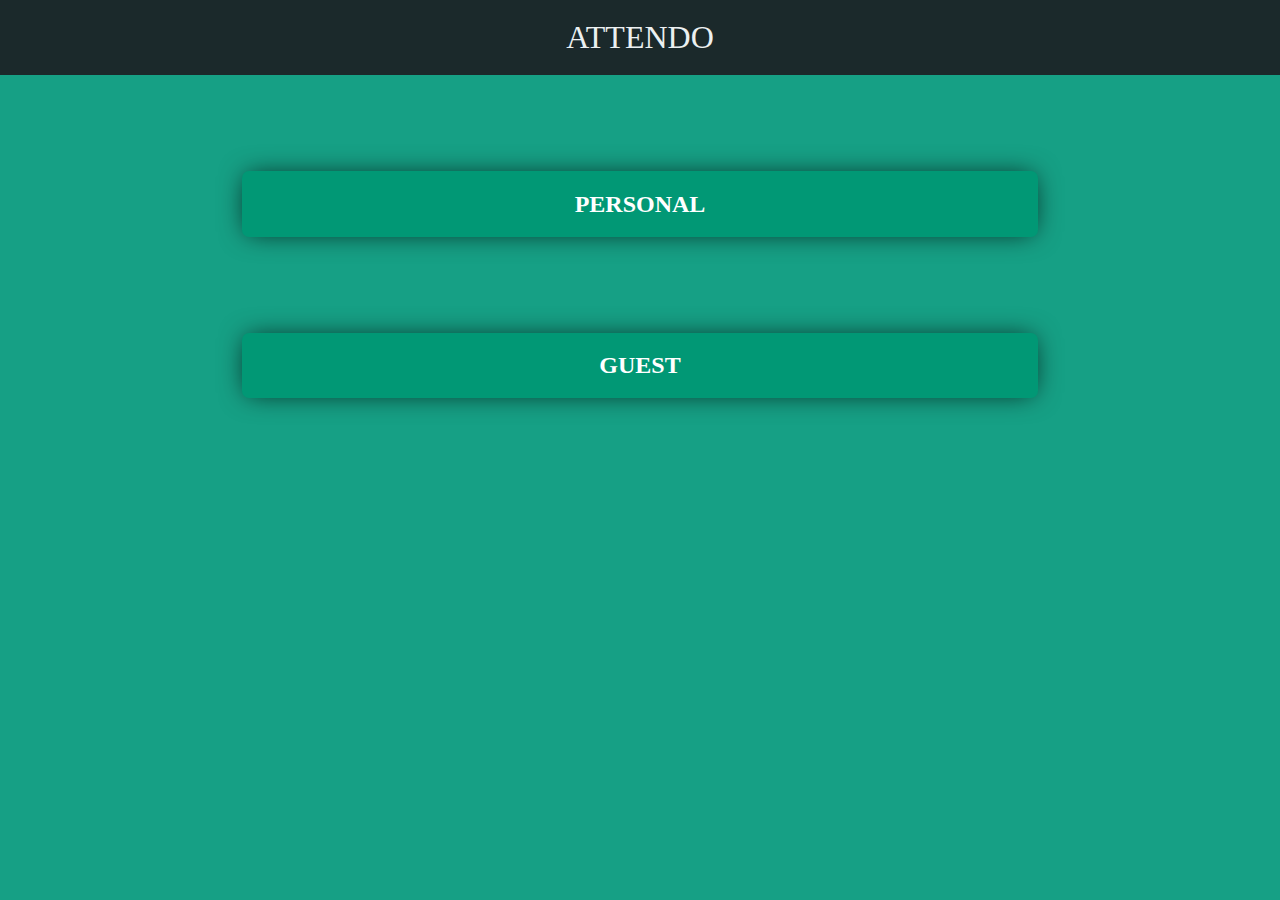
<file: platforms/android/assets/www/index.html>
<!DOCTYPE html>
<html>
    <head>
        <meta charset="utf-8" />
        <meta name="format-detection" content="telephone=no" />
        <meta name="msapplication-tap-highlight" content="no" />
        <meta name="viewport" content="user-scalable=no, initial-scale=1, maximum-scale=1, minimum-scale=1, width=device-width, height=device-height, target-densitydpi=device-dpi" />
        <link rel="stylesheet" type="text/css" href="css/index.css" />
        <title>Attendo</title>
    </head>

<link rel="stylesheet" href="css/animate.css">

    <body>
        <!-- <div class="app">
            <h1>PhoneGap</h1>
            <div id="deviceready" class="blink">
                <p class="event listening">Connecting to Device</p>
                <p class="event received">Device is Ready</p>
            </div>
        </div> -->


       <!-- start of menu -->
        <div id="banner" class="animated slideInDown">ATTENDO</div>
        <div class="animated slideInUp menu_button"><a href=""></a>PERSONAL</div>
        <div class="animated slideInUp menu_button"><a href="guest.html">GUEST</a></div>

       <!-- end of menu -->



        <script type="text/javascript" src="cordova.js"></script>
        <script type="text/javascript" src="js/index.js"></script>
        <script type="text/javascript">
            app.initialize();
        </script>
    </body>
</html>
</file>
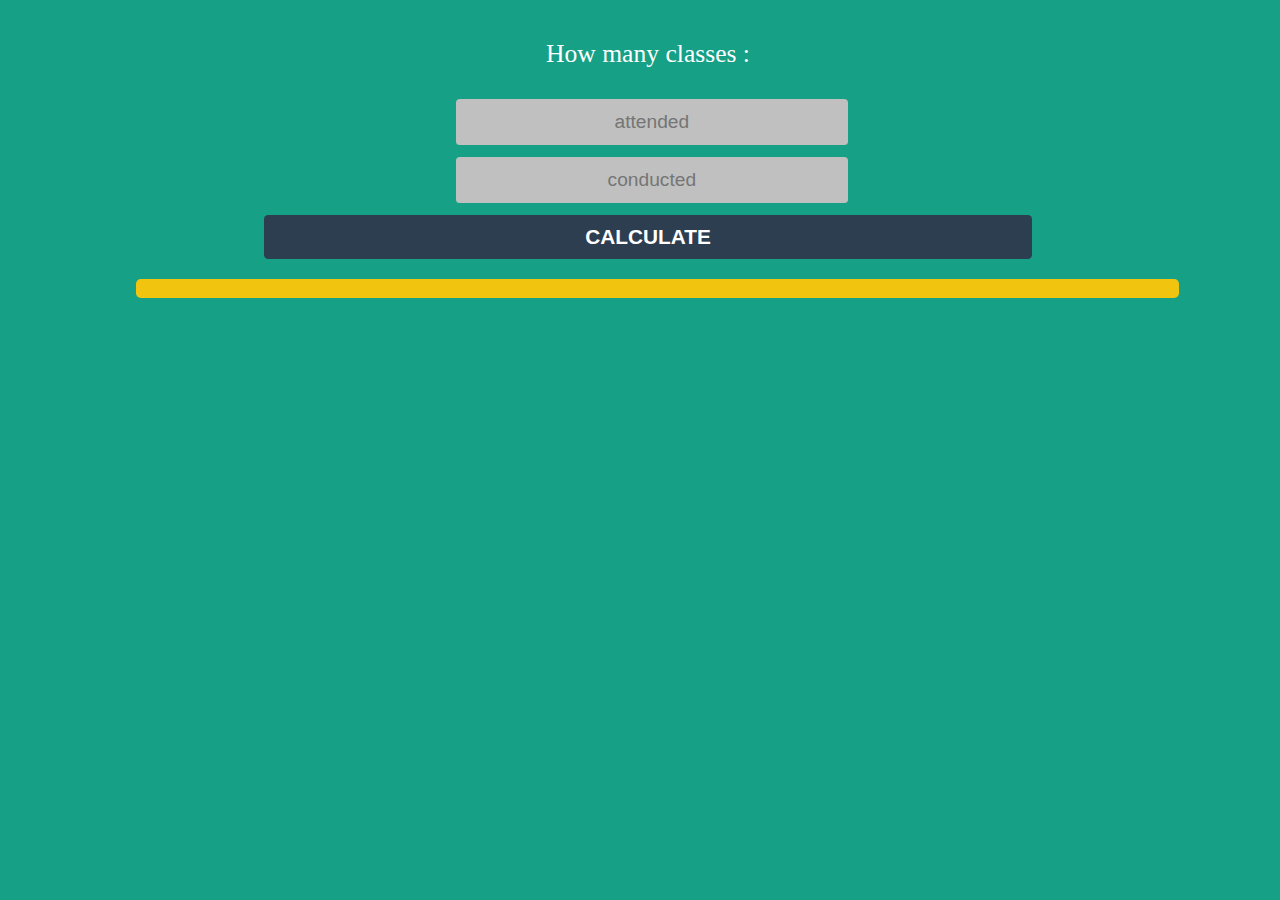
<file: www/guest.html>
<!DOCTYPE html>
<html lang="en">
<head>
    <meta charset="UTF-8">
    <title>GUEST</title>
</head>

<link rel="stylesheet" href="css/guest.css">

<body>

     <div id="container">
            <div id="headlabel"> How many classes :  </div>
        <!-- <div class="label">attended</div> --><input type="text" id="classes_present"  class="inbox" required placeholder="attended"><br>
        <!-- <div class="label">conducted</div> --><input type="text" id="classes_conducted" class="inbox" required placeholder="conducted">
        <br><input type="submit" id="button_calculate" value="calculate" onclick="calc()">
        <div id="result"></div>
     </div>

        <script>
        function calc()
        {
            var attended = parseInt(document.getElementById("classes_present").value);
            var conducted = parseInt(document.getElementById("classes_conducted").value);
            var attendance = ((attended/conducted)*100);
            attendance= attendance.toFixed(2);
            document.getElementById("result").innerHTML = "attendance : "+attendance+"%";
        }
        </script> 


    
</body>
</html>
</file>
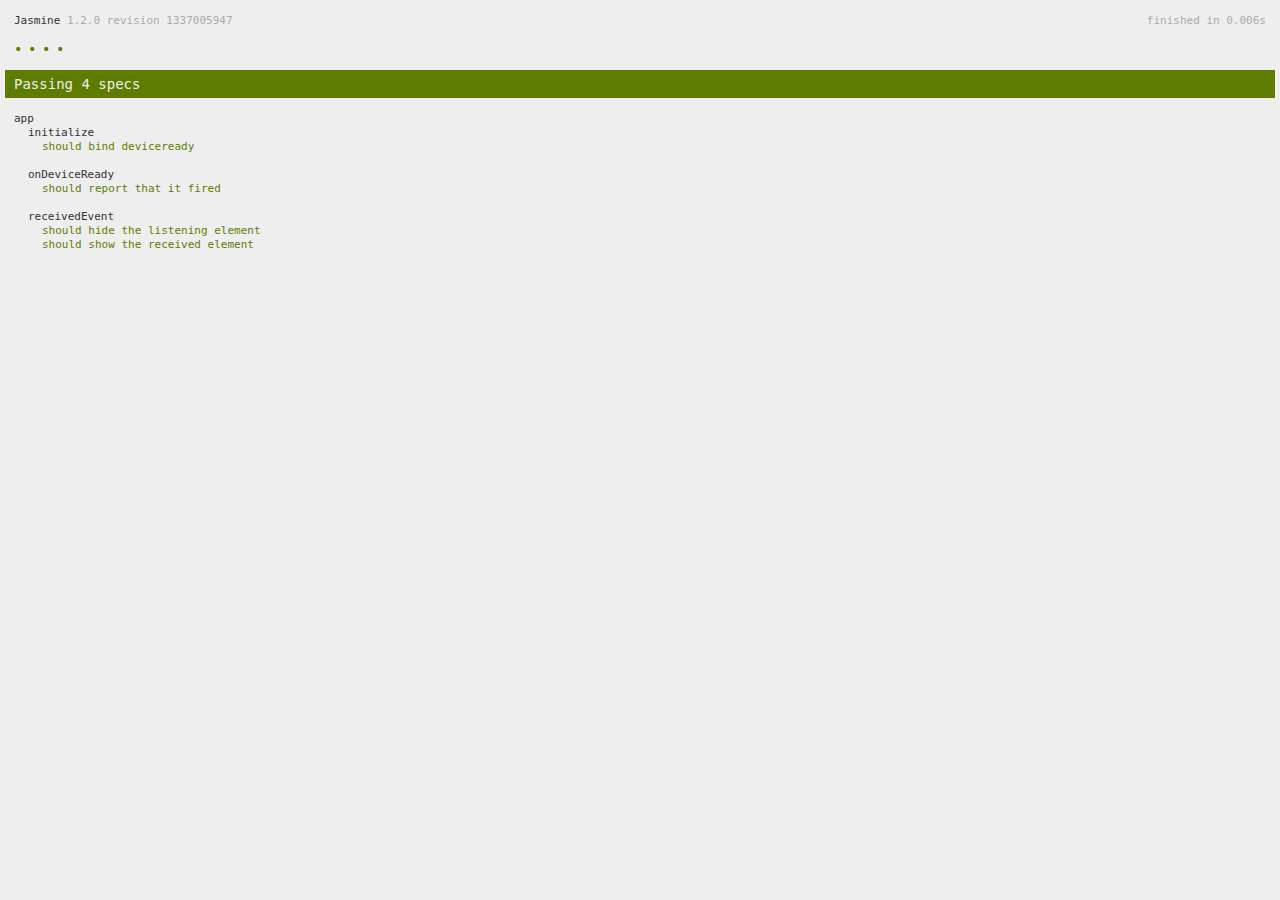
<file: platforms/android/assets/www/spec.html>
<!DOCTYPE html>
<!--
    Licensed to the Apache Software Foundation (ASF) under one
    or more contributor license agreements.  See the NOTICE file
    distributed with this work for additional information
    regarding copyright ownership.  The ASF licenses this file
    to you under the Apache License, Version 2.0 (the
    "License"); you may not use this file except in compliance
    with the License.  You may obtain a copy of the License at

    http://www.apache.org/licenses/LICENSE-2.0

    Unless required by applicable law or agreed to in writing,
    software distributed under the License is distributed on an
    "AS IS" BASIS, WITHOUT WARRANTIES OR CONDITIONS OF ANY
     KIND, either express or implied.  See the License for the
    specific language governing permissions and limitations
    under the License.
-->
<html>
    <head>
        <title>Jasmine Spec Runner</title>

        <!-- jasmine source -->
        <link rel="shortcut icon" type="image/png" href="spec/lib/jasmine-1.2.0/jasmine_favicon.png">
        <link rel="stylesheet" type="text/css" href="spec/lib/jasmine-1.2.0/jasmine.css">
        <script type="text/javascript" src="spec/lib/jasmine-1.2.0/jasmine.js"></script>
        <script type="text/javascript" src="spec/lib/jasmine-1.2.0/jasmine-html.js"></script>

        <!-- include source files here... -->
        <script type="text/javascript" src="js/index.js"></script>

        <!-- include spec files here... -->
        <script type="text/javascript" src="spec/helper.js"></script>
        <script type="text/javascript" src="spec/index.js"></script>

        <script type="text/javascript">
            (function() {
                var jasmineEnv = jasmine.getEnv();
                jasmineEnv.updateInterval = 1000;

                var htmlReporter = new jasmine.HtmlReporter();

                jasmineEnv.addReporter(htmlReporter);

                jasmineEnv.specFilter = function(spec) {
                    return htmlReporter.specFilter(spec);
                };

                var currentWindowOnload = window.onload;

                window.onload = function() {
                    if (currentWindowOnload) {
                        currentWindowOnload();
                    }
                    execJasmine();
                };

                function execJasmine() {
                    jasmineEnv.execute();
                }
            })();
        </script>
    </head>
    <body>
        <div id="stage" style="display:none;"></div>
    </body>
</html>
</file>
<file: www/css/guest.css>
body
{
    background-color: #16a085;
    overflow-x: hidden; 
    width: 100%;
    height: 100%;
}

#container
{
    width: 100%;
    height: 100%;
    overflow: hidden;
}

#headlabel
{
    color:white;
    text-align: center;
    margin-top: 1.2em;
    font-size: 1.6em;
    margin-bottom: 1.2em;

}

.inbox
{
    border:none;
    border-radius: 0.2em;
    height:2em;
    width:30%;
    background-color: silver;
    font-size: 1.2em;
    padding: 0.2em 0.2em;
    text-align: center;
    margin: auto 35% ;
    margin-bottom: 0.6em;
}

#result
{
    background-color: #f1c40f; 
    border: white;
    border-radius: 0.2em;
    font-size: 1.5em;
    width: 80%;
    text-align: center;
    padding: 0.4em 0.4em;
    margin: 0.8em 10%;
    /*display: none;*/
}

.label
{

}

#button_calculate
{
    border:none;
    font-size: 1.3em;
    border-radius: 0.2em;
    padding: 0.5em 0.4em;
    background-color: #2c3e50;
    color: white;
    width: 60%;
    font-weight: bold;
    text-transform: uppercase;
    margin: auto 20%;
}

input:focus
{
    outline: none;
}

/*#button_calculate:focus #result
{
    outline: none;
    display: inline-block;
}

#button_calculate:active #result
{
   display: inline-block;
}*/
</file>
<file: platforms/android/assets/www/spec/lib/jasmine-1.2.0/jasmine.css>
body { background-color: #eeeeee; padding: 0; margin: 5px; overflow-y: scroll; }

#HTMLReporter { font-size: 11px; font-family: Monaco, "Lucida Console", monospace; line-height: 14px; color: #333333; }
#HTMLReporter a { text-decoration: none; }
#HTMLReporter a:hover { text-decoration: underline; }
#HTMLReporter p, #HTMLReporter h1, #HTMLReporter h2, #HTMLReporter h3, #HTMLReporter h4, #HTMLReporter h5, #HTMLReporter h6 { margin: 0; line-height: 14px; }
#HTMLReporter .banner, #HTMLReporter .symbolSummary, #HTMLReporter .summary, #HTMLReporter .resultMessage, #HTMLReporter .specDetail .description, #HTMLReporter .alert .bar, #HTMLReporter .stackTrace { padding-left: 9px; padding-right: 9px; }
#HTMLReporter #jasmine_content { position: fixed; right: 100%; }
#HTMLReporter .version { color: #aaaaaa; }
#HTMLReporter .banner { margin-top: 14px; }
#HTMLReporter .duration { color: #aaaaaa; float: right; }
#HTMLReporter .symbolSummary { overflow: hidden; *zoom: 1; margin: 14px 0; }
#HTMLReporter .symbolSummary li { display: block; float: left; height: 7px; width: 14px; margin-bottom: 7px; font-size: 16px; }
#HTMLReporter .symbolSummary li.passed { font-size: 14px; }
#HTMLReporter .symbolSummary li.passed:before { color: #5e7d00; content: "\02022"; }
#HTMLReporter .symbolSummary li.failed { line-height: 9px; }
#HTMLReporter .symbolSummary li.failed:before { color: #b03911; content: "x"; font-weight: bold; margin-left: -1px; }
#HTMLReporter .symbolSummary li.skipped { font-size: 14px; }
#HTMLReporter .symbolSummary li.skipped:before { color: #bababa; content: "\02022"; }
#HTMLReporter .symbolSummary li.pending { line-height: 11px; }
#HTMLReporter .symbolSummary li.pending:before { color: #aaaaaa; content: "-"; }
#HTMLReporter .bar { line-height: 28px; font-size: 14px; display: block; color: #eee; }
#HTMLReporter .runningAlert { background-color: #666666; }
#HTMLReporter .skippedAlert { background-color: #aaaaaa; }
#HTMLReporter .skippedAlert:first-child { background-color: #333333; }
#HTMLReporter .skippedAlert:hover { text-decoration: none; color: white; text-decoration: underline; }
#HTMLReporter .passingAlert { background-color: #a6b779; }
#HTMLReporter .passingAlert:first-child { background-color: #5e7d00; }
#HTMLReporter .failingAlert { background-color: #cf867e; }
#HTMLReporter .failingAlert:first-child { background-color: #b03911; }
#HTMLReporter .results { margin-top: 14px; }
#HTMLReporter #details { display: none; }
#HTMLReporter .resultsMenu, #HTMLReporter .resultsMenu a { background-color: #fff; color: #333333; }
#HTMLReporter.showDetails .summaryMenuItem { font-weight: normal; text-decoration: inherit; }
#HTMLReporter.showDetails .summaryMenuItem:hover { text-decoration: underline; }
#HTMLReporter.showDetails .detailsMenuItem { font-weight: bold; text-decoration: underline; }
#HTMLReporter.showDetails .summary { display: none; }
#HTMLReporter.showDetails #details { display: block; }
#HTMLReporter .summaryMenuItem { font-weight: bold; text-decoration: underline; }
#HTMLReporter .summary { margin-top: 14px; }
#HTMLReporter .summary .suite .suite, #HTMLReporter .summary .specSummary { margin-left: 14px; }
#HTMLReporter .summary .specSummary.passed a { color: #5e7d00; }
#HTMLReporter .summary .specSummary.failed a { color: #b03911; }
#HTMLReporter .description + .suite { margin-top: 0; }
#HTMLReporter .suite { margin-top: 14px; }
#HTMLReporter .suite a { color: #333333; }
#HTMLReporter #details .specDetail { margin-bottom: 28px; }
#HTMLReporter #details .specDetail .description { display: block; color: white; background-color: #b03911; }
#HTMLReporter .resultMessage { padding-top: 14px; color: #333333; }
#HTMLReporter .resultMessage span.result { display: block; }
#HTMLReporter .stackTrace { margin: 5px 0 0 0; max-height: 224px; overflow: auto; line-height: 18px; color: #666666; border: 1px solid #ddd; background: white; white-space: pre; }

#TrivialReporter { padding: 8px 13px; position: absolute; top: 0; bottom: 0; left: 0; right: 0; overflow-y: scroll; background-color: white; font-family: "Helvetica Neue Light", "Lucida Grande", "Calibri", "Arial", sans-serif; /*.resultMessage {*/ /*white-space: pre;*/ /*}*/ }
#TrivialReporter a:visited, #TrivialReporter a { color: #303; }
#TrivialReporter a:hover, #TrivialReporter a:active { color: blue; }
#TrivialReporter .run_spec { float: right; padding-right: 5px; font-size: .8em; text-decoration: none; }
#TrivialReporter .banner { color: #303; background-color: #fef; padding: 5px; }
#TrivialReporter .logo { float: left; font-size: 1.1em; padding-left: 5px; }
#TrivialReporter .logo .version { font-size: .6em; padding-left: 1em; }
#TrivialReporter .runner.running { background-color: yellow; }
#TrivialReporter .options { text-align: right; font-size: .8em; }
#TrivialReporter .suite { border: 1px outset gray; margin: 5px 0; padding-left: 1em; }
#TrivialReporter .suite .suite { margin: 5px; }
#TrivialReporter .suite.passed { background-color: #dfd; }
#TrivialReporter .suite.failed { background-color: #fdd; }
#TrivialReporter .spec { margin: 5px; padding-left: 1em; clear: both; }
#TrivialReporter .spec.failed, #TrivialReporter .spec.passed, #TrivialReporter .spec.skipped { padding-bottom: 5px; border: 1px solid gray; }
#TrivialReporter .spec.failed { background-color: #fbb; border-color: red; }
#TrivialReporter .spec.passed { background-color: #bfb; border-color: green; }
#TrivialReporter .spec.skipped { background-color: #bbb; }
#TrivialReporter .messages { border-left: 1px dashed gray; padding-left: 1em; padding-right: 1em; }
#TrivialReporter .passed { background-color: #cfc; display: none; }
#TrivialReporter .failed { background-color: #fbb; }
#TrivialReporter .skipped { color: #777; background-color: #eee; display: none; }
#TrivialReporter .resultMessage span.result { display: block; line-height: 2em; color: black; }
#TrivialReporter .resultMessage .mismatch { color: black; }
#TrivialReporter .stackTrace { white-space: pre; font-size: .8em; margin-left: 10px; max-height: 5em; overflow: auto; border: 1px inset red; padding: 1em; background: #eef; }
#TrivialReporter .finished-at { padding-left: 1em; font-size: .6em; }
#TrivialReporter.show-passed .passed, #TrivialReporter.show-skipped .skipped { display: block; }
#TrivialReporter #jasmine_content { position: fixed; right: 100%; }
#TrivialReporter .runner { border: 1px solid gray; display: block; margin: 5px 0; padding: 2px 0 2px 10px; }
</file>
<file: platforms/android/assets/www/css/index.css>
/*
 * Licensed to the Apache Software Foundation (ASF) under one
 * or more contributor license agreements.  See the NOTICE file
 * distributed with this work for additional information
 * regarding copyright ownership.  The ASF licenses this file
 * to you under the Apache License, Version 2.0 (the
 * "License"); you may not use this file except in compliance
 * with the License.  You may obtain a copy of the License at
 *
 * http://www.apache.org/licenses/LICENSE-2.0
 *
 * Unless required by applicable law or agreed to in writing,
 * software distributed under the License is distributed on an
 * "AS IS" BASIS, WITHOUT WARRANTIES OR CONDITIONS OF ANY
 * KIND, either express or implied.  See the License for the
 * specific language governing permissions and limitations
 * under the License.
 */
* {
    -webkit-tap-highlight-color: rgba(0,0,0,0); /* make transparent link selection, adjust last value opacity 0 to 1.0 */
}

body {
    -webkit-touch-callout: none;                /* prevent callout to copy image, etc when tap to hold */
    -webkit-text-size-adjust: none;             /* prevent webkit from resizing text to fit */
    -webkit-user-select: none;                  /* prevent copy paste, to allow, change 'none' to 'text' */
   /* background-color:#E4E4E4;
    background-image:linear-gradient(top, #A7A7A7 0%, #E4E4E4 51%);
    background-image:-webkit-linear-gradient(top, #A7A7A7 0%, #E4E4E4 51%);
    background-image:-ms-linear-gradient(top, #A7A7A7 0%, #E4E4E4 51%);
    background-image:-webkit-gradient(
        linear,
        left top,
        left bottom,
        color-stop(0, #A7A7A7),
        color-stop(0.51, #E4E4E4)
    );
    background-attachment:fixed;
    font-family:'HelveticaNeue-Light', 'HelveticaNeue', Helvetica, Arial, sans-serif;
    font-size:12px;*/
    height:100%;
    margin:0px;
    padding:0px;
    text-transform:uppercase;
    width:100%;
}

/* Portrait layout (default) */
.app {
    background:url(../img/logo.png) no-repeat center top; /* 170px x 200px */
    position:absolute;             /* position in the center of the screen */
    left:50%;
    top:50%;
    height:50px;                   /* text area height */
    width:225px;                   /* text area width */
    text-align:center;
    padding:180px 0px 0px 0px;     /* image height is 200px (bottom 20px are overlapped with text) */
    margin:-115px 0px 0px -112px;  /* offset vertical: half of image height and text area height */
                                   /* offset horizontal: half of text area width */
}

/* Landscape layout (with min-width) */
@media screen and (min-aspect-ratio: 1/1) and (min-width:400px) {
    .app {
        background-position:left center;
        padding:75px 0px 75px 170px;  /* padding-top + padding-bottom + text area = image height */
        margin:-90px 0px 0px -198px;  /* offset vertical: half of image height */
                                      /* offset horizontal: half of image width and text area width */
    }
}

h1 {
    font-size:24px;
    font-weight:normal;
    margin:0px;
    overflow:visible;
    padding:0px;
    text-align:center;
}

.event {
    border-radius:4px;
    -webkit-border-radius:4px;
    color:#FFFFFF;
    font-size:12px;
    margin:0px 30px;
    padding:2px 0px;
}

.event.listening {
    background-color:#333333;
    display:block;
}

.event.received {
    background-color:#4B946A;
    display:none;
}

@keyframes fade {
    from { opacity: 1.0; }
    50% { opacity: 0.4; }
    to { opacity: 1.0; }
}
 
@-webkit-keyframes fade {
    from { opacity: 1.0; }
    50% { opacity: 0.4; }
    to { opacity: 1.0; }
}
 
.blink {
    animation:fade 3000ms infinite;
    -webkit-animation:fade 3000ms infinite;
}


#banner
{
    background-color: rgba(28,28,33,0.9);
    height:12%;
    width: 100%;
    padding: 0.6em 0em;
    font-size: 2em;
    color:#ecf0f1;
    text-align: center;
}

body
{
    background-color: #16a085;
}


.menu_button
{
    background-color: #019875;
    width: 60%;
    height: 5%;
    font-size: 1.5em;
    color: white;
    padding: 0.8em 0.6em;
    border: none;
    border-radius: 0.3em;
    margin: 4em auto;
    text-align: center;
    box-shadow: 0em 0em 1.1em -0.2em rgba(0,0,0,0.8);
    font: monospace;
    font-weight: bold;
}

a
{
    text-decoration: none;
    color: white;
}
</file>
